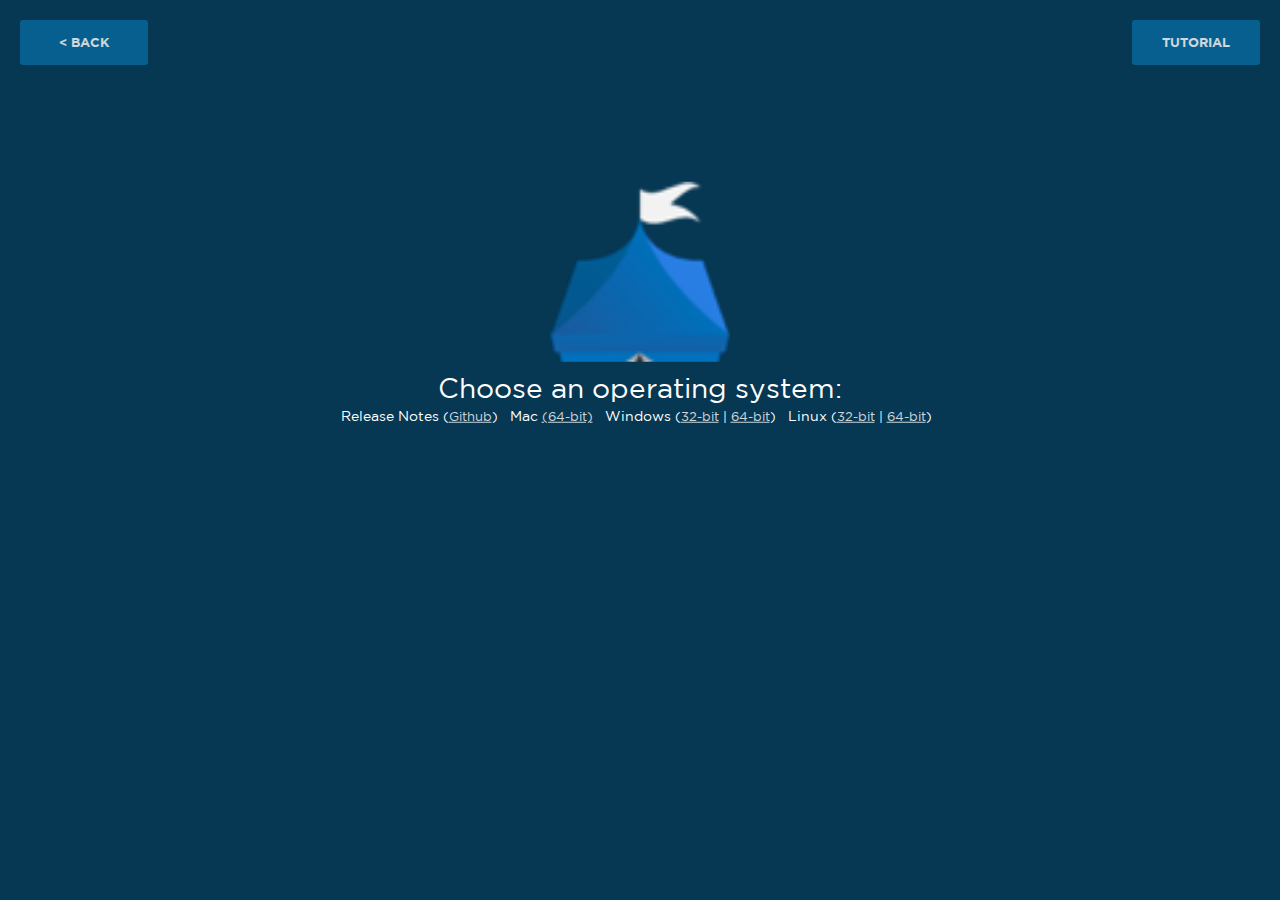
<file: download.html>
<html>
  <head>
    <title>Downloading OpenBazaar...</title>
    <link rel="stylesheet" href="assets/css/ui-kit.css">
    <link rel="icon" type="image/png" href="favicon.png" />
    <meta http-equiv="expires" content="0">
    <meta property="og:image" content="https://openbazaar.org/assets/img/openbazaar-fb-img.png" />
  </head>

  <body class="download-body">
    <iframe width="1" height="1" frameborder="0" src="" class="js-file-url"></iframe>
    <a href="index.html">
      <div class="btn" style="left: 20px;">< Back</div>
    </a>
    <a href="https://blog.openbazaar.org/openbazaar-user-tutorial/" target="_blank">
      <div class="btn" style="right: 20px;">Tutorial</div>
    </a>
    <div class="download-holder">
      <div class="icon icon-download"></div>
      <div class="js-download-message" style="font-size: 28px; margin-top: 12px">Choose an operating system:</span>
      </div>
      <div style="font-size: 13px; margin-top: 7px; text-align: center;">
        <!-- release notes -->
        <span class="type-size-14px">Release Notes</span> 
          (<a href="https://github.com/OpenBazaar/OpenBazaar-Installer/releases" class="js-release-notes" target="_blank">Github</a>) &nbsp;

        <!-- mac  -->
        <span class="type-size-14px">Mac</span> 
          <a href="https://github.com/OpenBazaar/OpenBazaar-Installer/releases/download/v1.1.5/OpenBazaar-1.1.5.dmg" class="js-download-mac">(64-bit)</a> &nbsp;

        <!-- windows -->
        <span class="type-size-14px">Windows</span> 
          (<a href="https://github.com/OpenBazaar/OpenBazaar-Installer/releases/download/v1.1.5/OpenBazaar-1.1.5_Setup_i386.exe" class="js-download-windows">32-bit</a> |
          <a href="https://github.com/OpenBazaar/OpenBazaar-Installer/releases/download/v1.1.5/OpenBazaar-1.1.5_Setup_x64.exe" class="js-download-windows">64-bit</a>) </a> &nbsp;

        <!-- linux -->
        <span class="type-size-14px">Linux</span> 
          (<a href="https://github.com/OpenBazaar/OpenBazaar-Installer/releases/download/v1.1.5/openbazaar_1.1.5_i386.deb" class="js-download-linux">32-bit</a> |
          <a href="https://github.com/OpenBazaar/OpenBazaar-Installer/releases/download/v1.1.5/openbazaar_1.1.5_amd64.deb" class="js-download-linux">64-bit</a>) &nbsp;
      </div>
    </div>

    <!--<div class="bottom-notice js-bottom-notice">OpenBazaar is running in Testnet mode. It's <u>not recommended</u> to be used on real transactions yet</div>-->

    <!-- js stuff -->
    <script src="https://ajax.googleapis.com/ajax/libs/jquery/2.1.4/jquery.min.js"></script>
    <script src="assets/js/download.js"></script>
    <script>
      (function(i,s,o,g,r,a,m){i['GoogleAnalyticsObject']=r;i[r]=i[r]||function(){
      (i[r].q=i[r].q||[]).push(arguments)},i[r].l=1*new Date();a=s.createElement(o),
      m=s.getElementsByTagName(o)[0];a.async=1;a.src=g;m.parentNode.insertBefore(a,m)
      })(window,document,'script','//www.google-analytics.com/analytics.js','ga');

      ga('create', 'UA-75536111-1', 'auto');
      ga('send', 'pageview');

    </script>
  </body>
</html>
</file>
<file: assets/css/ui-kit.css>
@import url("ui-kit-reset.css");
@import url("ui-kit-font.css");
@import url("ui-kit-type.css");
@import url("ui-kit-background.css");
@import url("ui-kit-visibility.css");
@import url("ui-kit-position.css");
@import url("application-specific.css");
</file>
